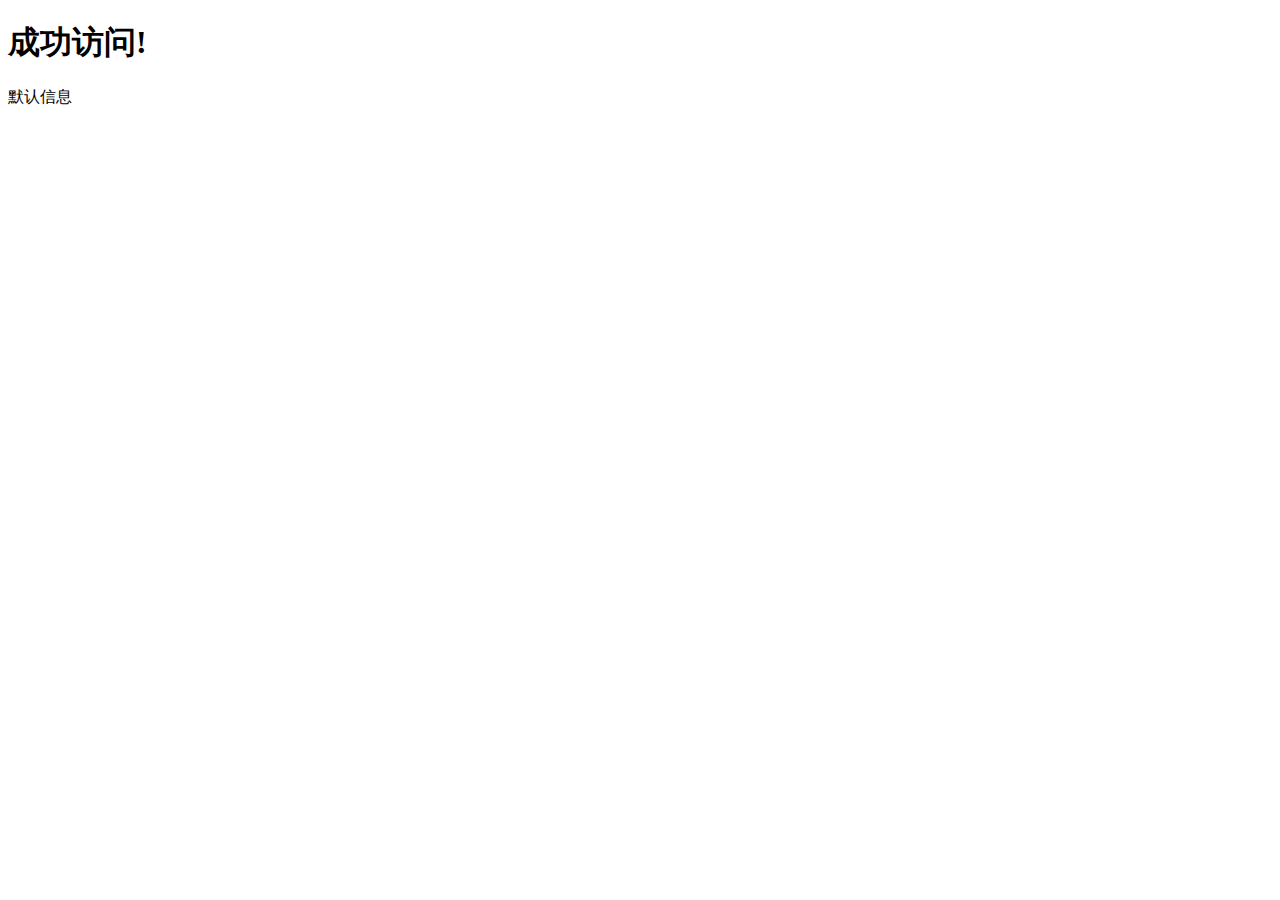
<file: src/main/resources/templates/success.html>
<!DOCTYPE html>
<html xmlns:th="http:www.thymeleaf.org">
	<head>
		<meta charset="UTF-8">
		<title>成功</title>
	</head>
	<body>
		<h1>成功访问!</h1>
		<div th:text="${hello}">
			默认信息
		</div>
	</body>
</html>
</file>
